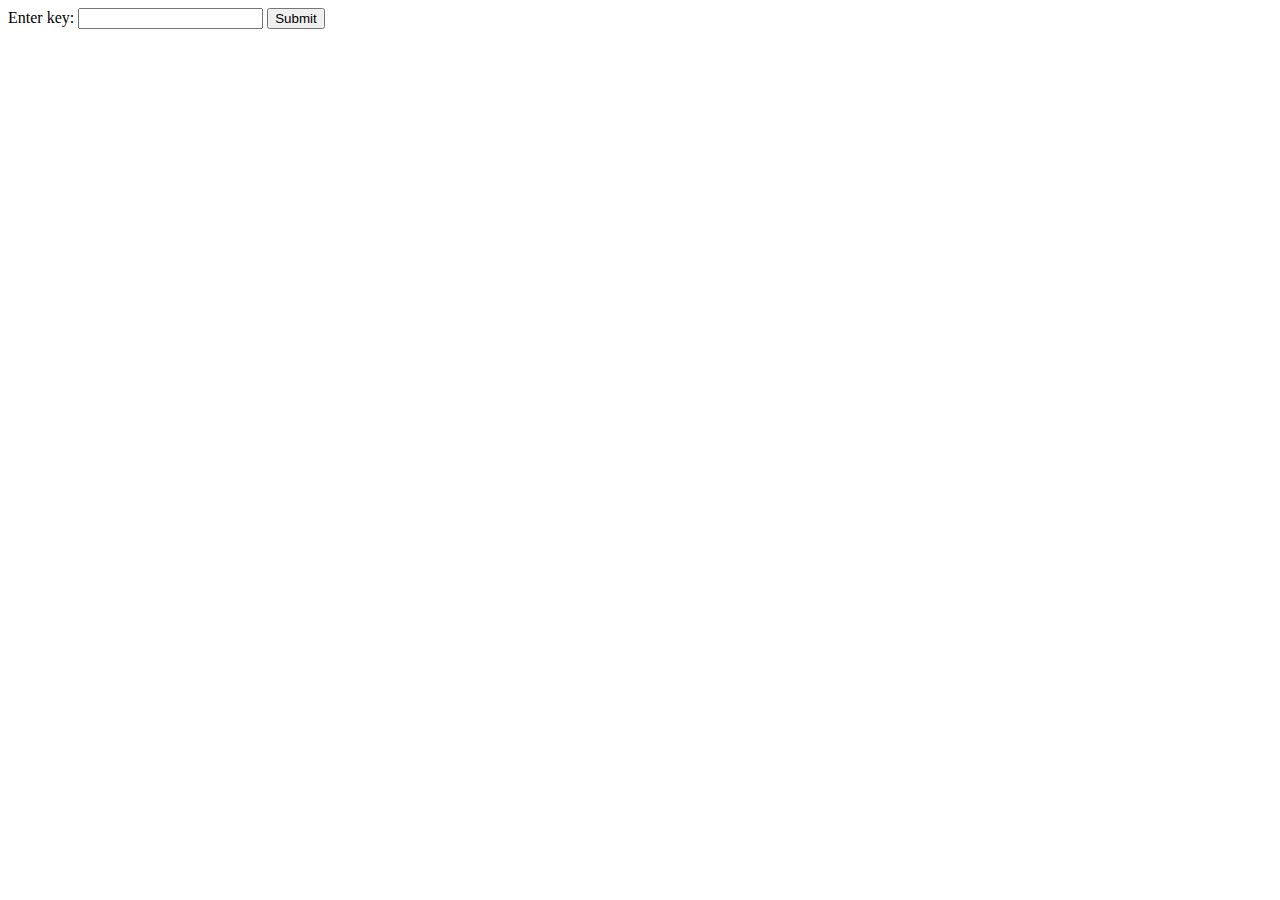
<file: index.html>
<!DOCTYPE html>
<html>
  <head>
    <title>crumb</title>
    <meta charset="utf-8" name="viewport" content="width=device-width, initial-scale=1.0" />	
  </head>
  <body>
	<form id="form" action="main.html" method="GET">
	  <label>Enter key:</label>
	  <input type="text" name="key" id="key"/>
	  <input type="submit" value="Submit" />
	</form>
	
	<script type="text/javascript">
	  function keySubmit(event) {
	    var key = document.getElementById('key').innerHTML;
		localStorage.setItem('key', key);
	  }
	  
	  var key = localStorage.getItem('key');
	  if (key !== null) {
		window.location.replace("main.html");
	  } else {
	    const form = document.getElementById('form');
	    form.addEventListener('submit',keySubmit);
	  }
	</script>
  </body>
</html>
</file>
